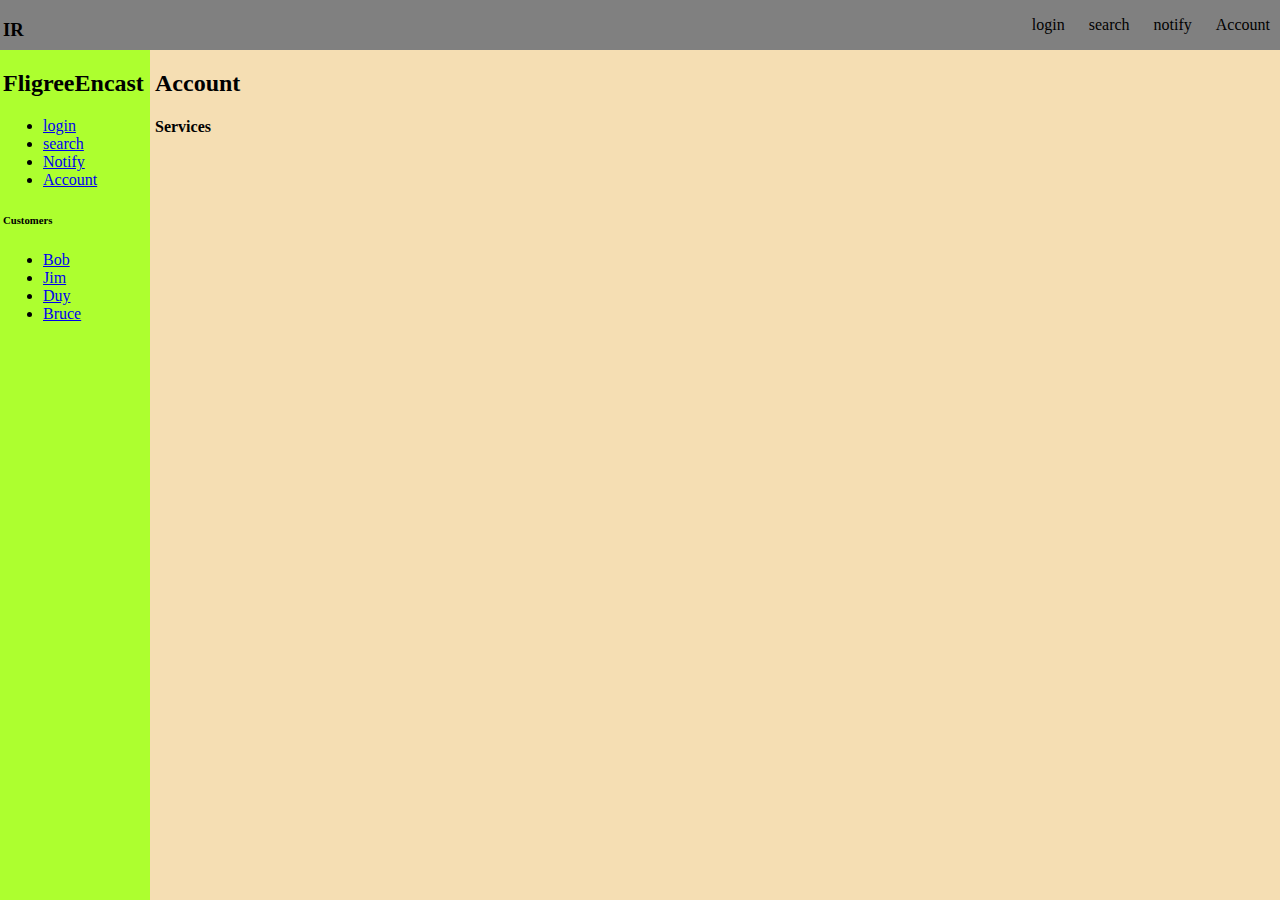
<file: html5/index.html>
<!DOCTYPE html>
<html>

<head>
    <link rel="stylesheet" href="styles.css" />
    <meta charset="UTF-8">
    <title>Title of the document</title>

</head>

<body>

    <top-nav>
        <h3>IR</h3>
        <div>
            <ul>
                <li>login</li>
                <li>search</li>
                <li>notify</li>
                <li>Account</li>
            </ul>
        </div>
    </top-nav>
    <nav>
        <h2>FligreeEncast</h2>
        <ul id="nav">
            <li><a href="#">login</a></li>
            <li><a href="#">search</a></li>
            <li><a href="#">Notify</a></li>
            <li><a href="#">Account</a></li>

        </ul>
        <h6>Customers</h6>
        <ul id="customers">
            <li><a href="#">Bob</a></li>
            <li><a href="#">Jim</a></li>
            <li><a href="#">Duy</a></li>
            <li><a href="#">Bruce</a></li>
        </ul>
    </nav>

    <main>
        <section id="topsection">
            <h2>Account</h2>
        </section>

        <section class="content">
            <h4>Services</h4>
        </section>
        <section class="content">

        </section>
    </main>
</body>

</html>
</file>
<file: html5/styles.css>
/* reset css */
html body{
    left: 0;
    right: 0;
    bottom: 0;
    top: 0;
    margin: 0;
  }


/* block position layouts */
top-nav{
    background-color: grey;
    position: fixed;
    left: 0;
    top: 0;

    height: 50px;
    width: 100%;
}

nav{
    background-color: greenyellow;
    position: fixed;
    left: 0;
    top: 50px;

    padding-left: 3px;
    width: 150px;
    height: 100%;
}

main{
    background-color: wheat;
    position: fixed;
    margin-top: 50px;
    margin-left: 150px;
    padding-left: 5px;

    width: 100%;
    height: 100%;
}

/* inside block specifications */
top-nav h3 {
    float: left;
    padding-left: 3px;
}
     
top-nav div {
    float: right;
}

top-nav ul li{
    display: inline;
    margin: 10px;
}
</file>
